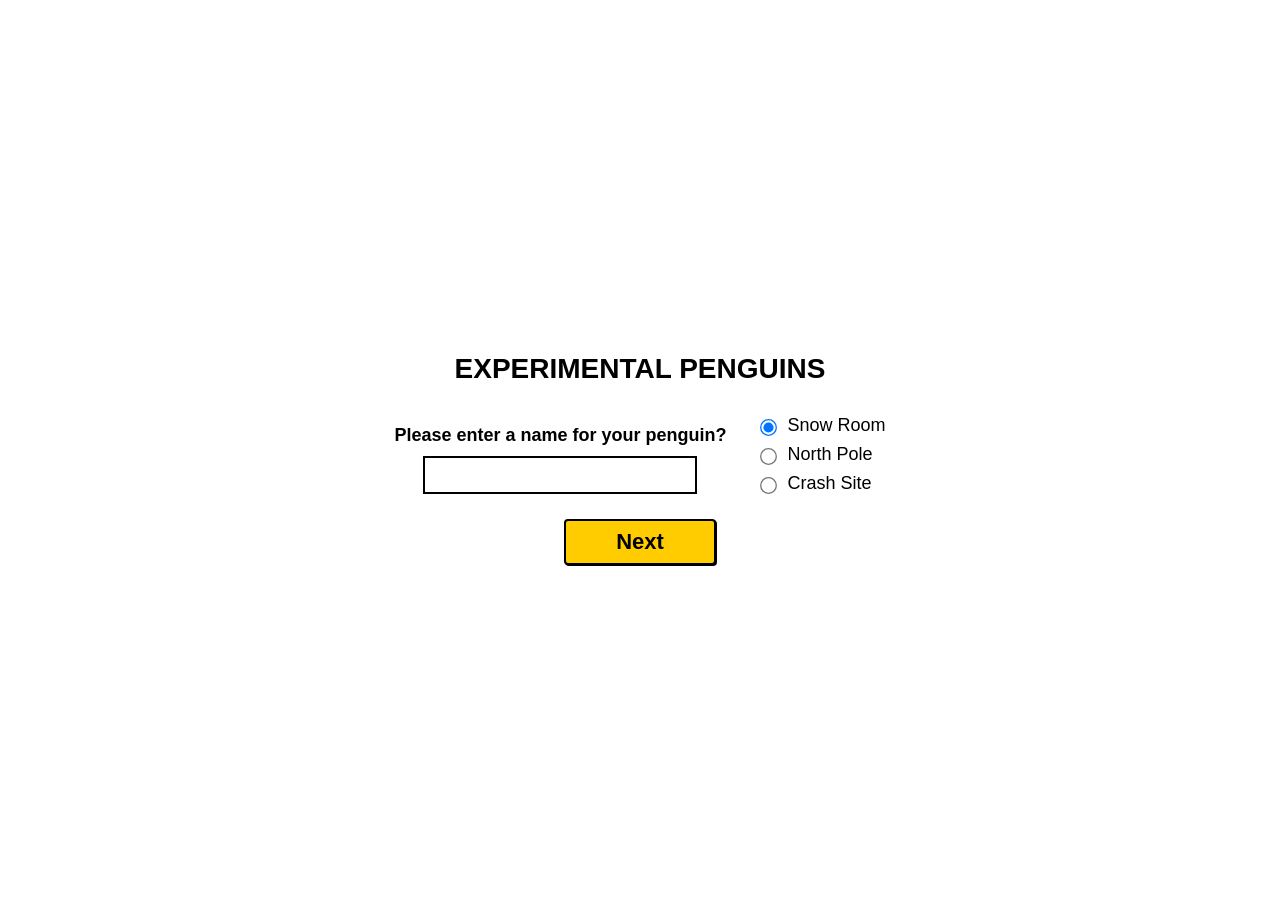
<file: index.html>
<!DOCTYPE html>
<html lang="en">
<head>
    <meta charset="UTF-8">
    <meta name="viewport" content="width=device-width, initial-scale=1.0">
    <title>Experimental Penguins</title>
    <!-- Linking external CSS file -->
    <link rel="stylesheet" href="index.css">
</head>
<body>
    <!-- 1. The main title/heading -->
    <h1>EXPERIMENTAL PENGUINS</h1>

    <!-- 2. Main content container holding the form elements -->
    <div class="login-container">
        
        <!-- Left side: Prompt and Input Box -->
        <div class="form-group">
            <p>Please enter a name for your penguin?</p>
            <input type="text" id="penguin-name">
        </div>

        <!-- Right side: Room Choice Radio Buttons -->
        <div class="room-selection">
            <label class="radio-option">
                <input type="radio" name="room" value="snow" checked>
                <span>Snow Room</span>
            </label>
            <label class="radio-option">
                <input type="radio" name="room" value="north">
                <span>North Pole</span>
            </label>
            <label class="radio-option">
                <input type="radio" name="room" value="crash">
                <span>Crash Site</span>
            </label>
        </div>

    </div>

<button id="next-btn">Next</button>

<script src="index.js"></script>
</body>
</html>
</file>
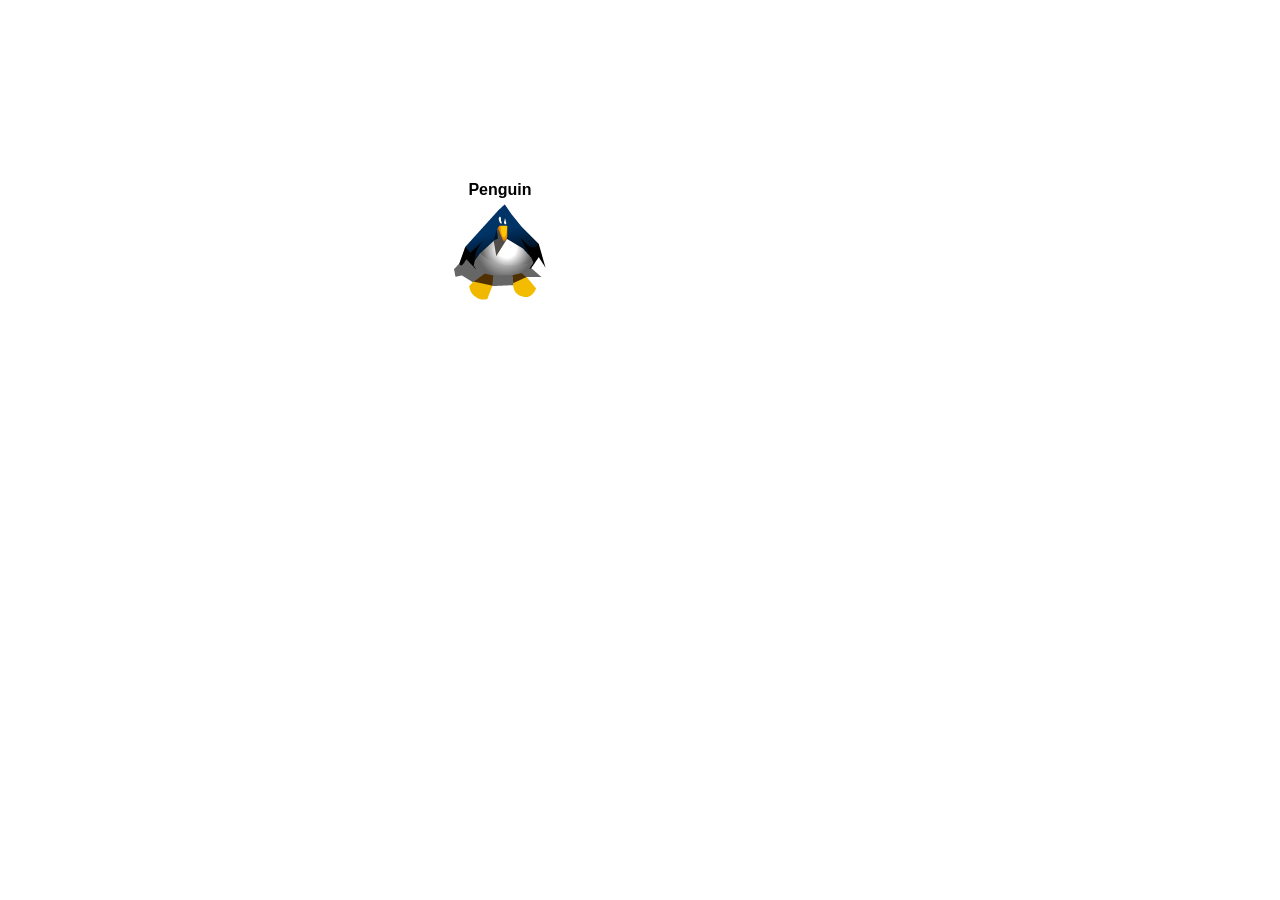
<file: game.html>
<!DOCTYPE html>
<html lang="en">
<head>
    <meta charset="UTF-8">
    <meta name="viewport" content="width=device-width, initial-scale=1.0">
    <title>Experimental Penguins</title>

    <link rel="stylesheet" href="game.css">
</head>
<body>

<div id="game">

    <div id="world">

        <div id="player">
            <img id="sprite" src="assets/penguin/Front.png">
            <div id="name"></div>
        </div>

    </div>

</div>

<script src="game.js"></script>

</body>
</html>
</file>
<file: index.css>
/* Center everything on the screen vertically and horizontally */
body {
    display: flex;
    flex-direction: column;
    align-items: center;
    justify-content: center;
    min-height: 100vh;
    margin: 0;
    font-family: Arial, sans-serif;
    background-color: #ffffff;
}

h1 {
    margin-bottom: 30px;
    font-size: 28px;
}

/* Horizontal alignment container for input + radio buttons */
.login-container {
    display: flex;
    align-items: flex-end; /* Aligns the bottom edges together */
    gap: 30px;             /* Spacing between the text input and room options */
    margin-bottom: 25px;
}

/* Left side alignment rules */
.form-group {
    display: flex;
    flex-direction: column;
    align-items: center;
}

.form-group p {
    font-size: 18px;
    font-weight: bold;
    margin: 0 0 10px 0;
    text-align: center;
}

/* Plain styled text entry field with a solid black border */
input[type="text"] {
    width: 260px;
    height: 30px;
    border: 2px solid #000000;
    font-size: 18px;
    padding: 2px 5px;
}

/* Right side room layout stack */
.room-selection {
    display: flex;
    flex-direction: column;
    gap: 8px; /* Spacing between each option row */
    text-align: left;
}

/* Individual layout rows for the radios */
.radio-option {
    display: flex;
    align-items: center;
    gap: 10px;
    font-size: 18px;
    cursor: pointer;
}

/* Force standard circular buttons layout */
.radio-option input[type="radio"] {
    transform: scale(1.3); /* Slightly larger for easier clicking */
    cursor: pointer;
}

/* Yellow Retro Next Button styling rules */
#next-btn {
    background-color: #FFCC00; /* Solid classic yellow */
    color: #000000;
    font-size: 22px;
    font-weight: bold;
    padding: 8px 50px;
    border: 2px solid #000000;
    border-radius: 4px;
    cursor: pointer;
    box-shadow: 1px 1px 0px #000000; /* Subtle hard shadow feel */
}

#next-btn:hover {
    background-color: #E6B800; /* Darkens slightly on hover */
}
</file>
<file: game.css>
html, body {
    margin: 0;
    overflow: hidden;
    font-family: Arial, sans-serif;
    background: black;
}

#game{
    position:relative;
    width:100vw;
    height:100vh;
    background:white;
    overflow:hidden;
    cursor:pointer;
}

#world{
    position:absolute;
    width:100%;
    height:100%;
}

#player {
    position: absolute;
    left: 500px;
    top: 300px;
    transform: translate(-50%, -100%);
}

#sprite {
    display: block;
    image-rendering: pixelated;
    user-select: none;
    pointer-events: none;
}

#name {
    position: absolute;
    bottom: 100%;
    left: 50%;
    transform: translateX(-50%);
    margin-bottom: 5px;

    font-weight: bold;
    color: black;
    white-space: nowrap;
}
</file>
